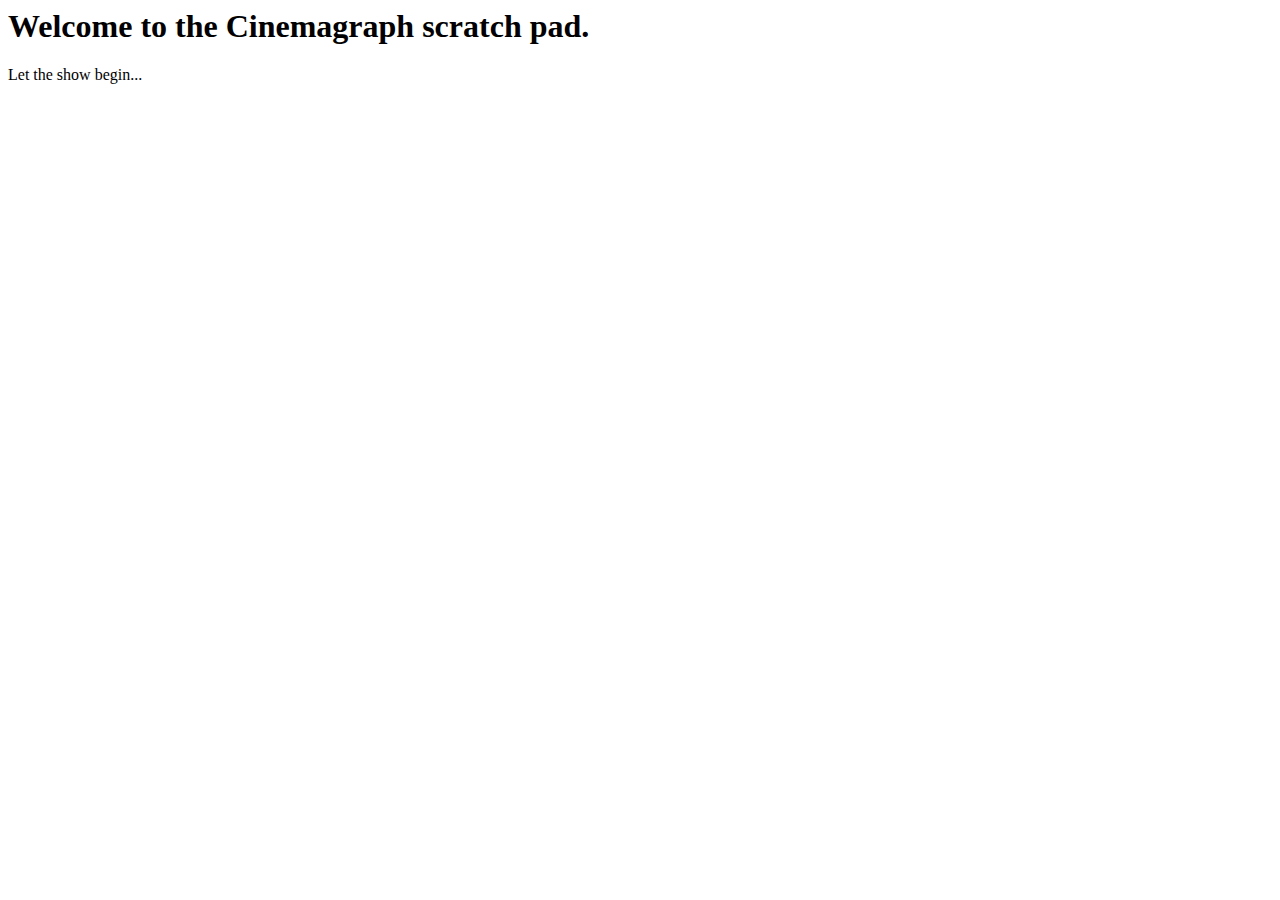
<file: scratch.html>
<html>
	<head>
		<script type="text/javascript" src="js/lib/jquery.min.js"></script>
		<script type="text/javascript" src="js/lib/jquery.base64.min.js"></script>
		<script type="text/javascript" src="js/lib/weppy.js"></script>
		<script type="text/javascript" src="js/lib/Whammy.js"></script>
		<script type="text/javascript" src="js/camera-to-gif.js"></script>
		<script type="text/javascript" src="js/gif-to-cinemagraph.js"></script>
		<script type="text/javascript" src="js/cinemagraph.js"></script>
		<script type="text/javascript">
			$(function() {
				$("#cinemagraph").Cinemagraph();
			})
		</script>
	</head>
	<body>
		<h1>Welcome to the Cinemagraph scratch pad.</h1>
		<p>Let the show begin...<p/>
		<div id="cinemagraph"></div>
	</body>
</html>
</file>
